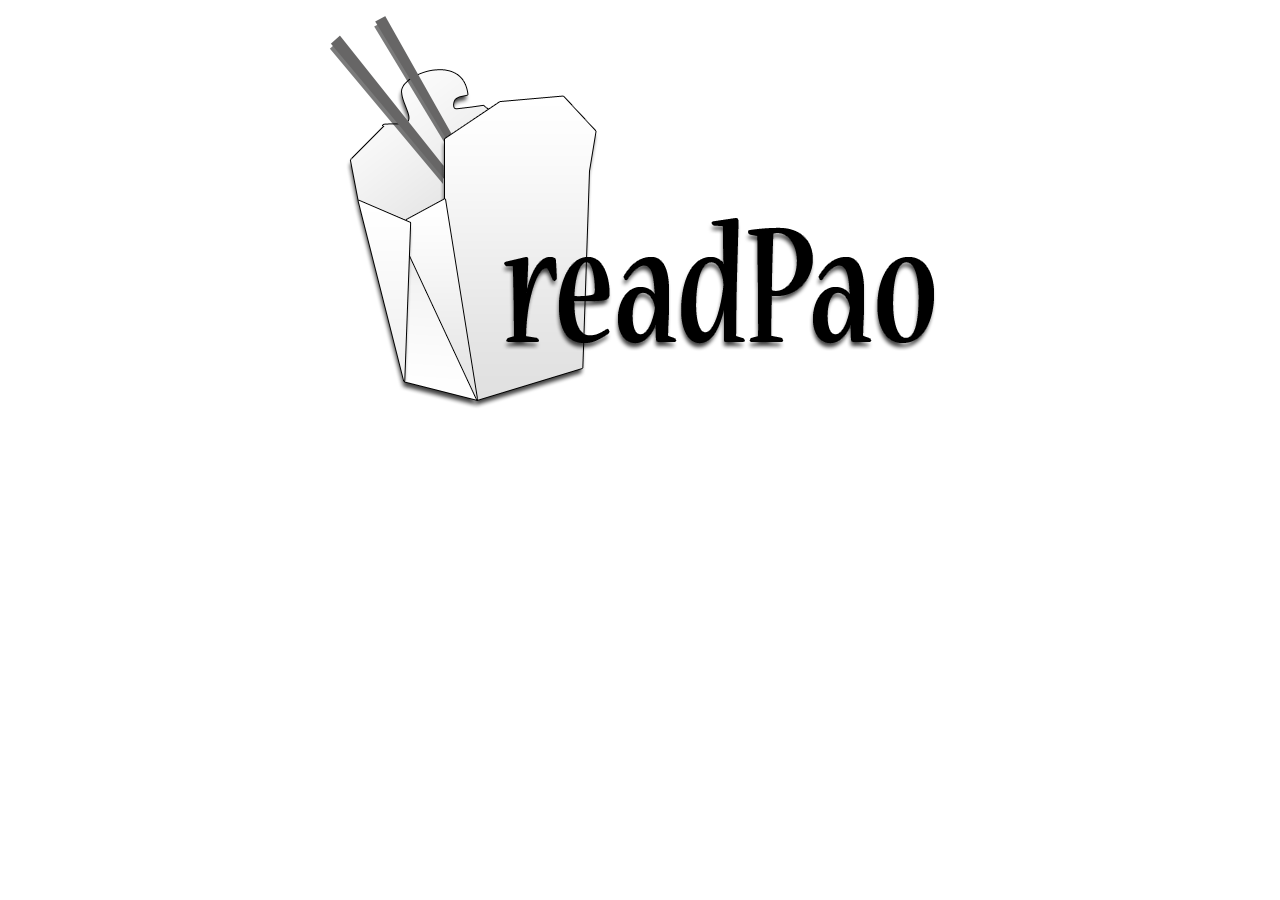
<file: intro.html>
<html>
<head>
	<title>
		
	</title>
	<div style="text-align:center;">
	<img src="logo-mare.png">
	<body>
		<img >
		<script src="http://widgets.twimg.com/j/2/widget.js"></script>
		<script>
		new TWTR.Widget({
		  version: 2,
		  type: 'profile',
		  rpp: 7,
		  interval: 6000,
		  width: 'auto',
		  height: 300,
		  theme: {
		    shell: {
		      background: '#333333',
		      color: '#ffffff'
		    },
		    tweets: {
		      background: '#000000',
		      color: '#ffffff',
		      links: '#4aed05'
		    }
		  },
		  features: {
		    scrollbar: false,
		    loop: false,
		    live: false,
		    hashtags: true,
		    timestamp: true,
		    avatars: false,
		    behavior: 'all'
		  }
		}).render().setUser('readpao').start();
		</script>
		</div>
	</body>
</html>
</file>
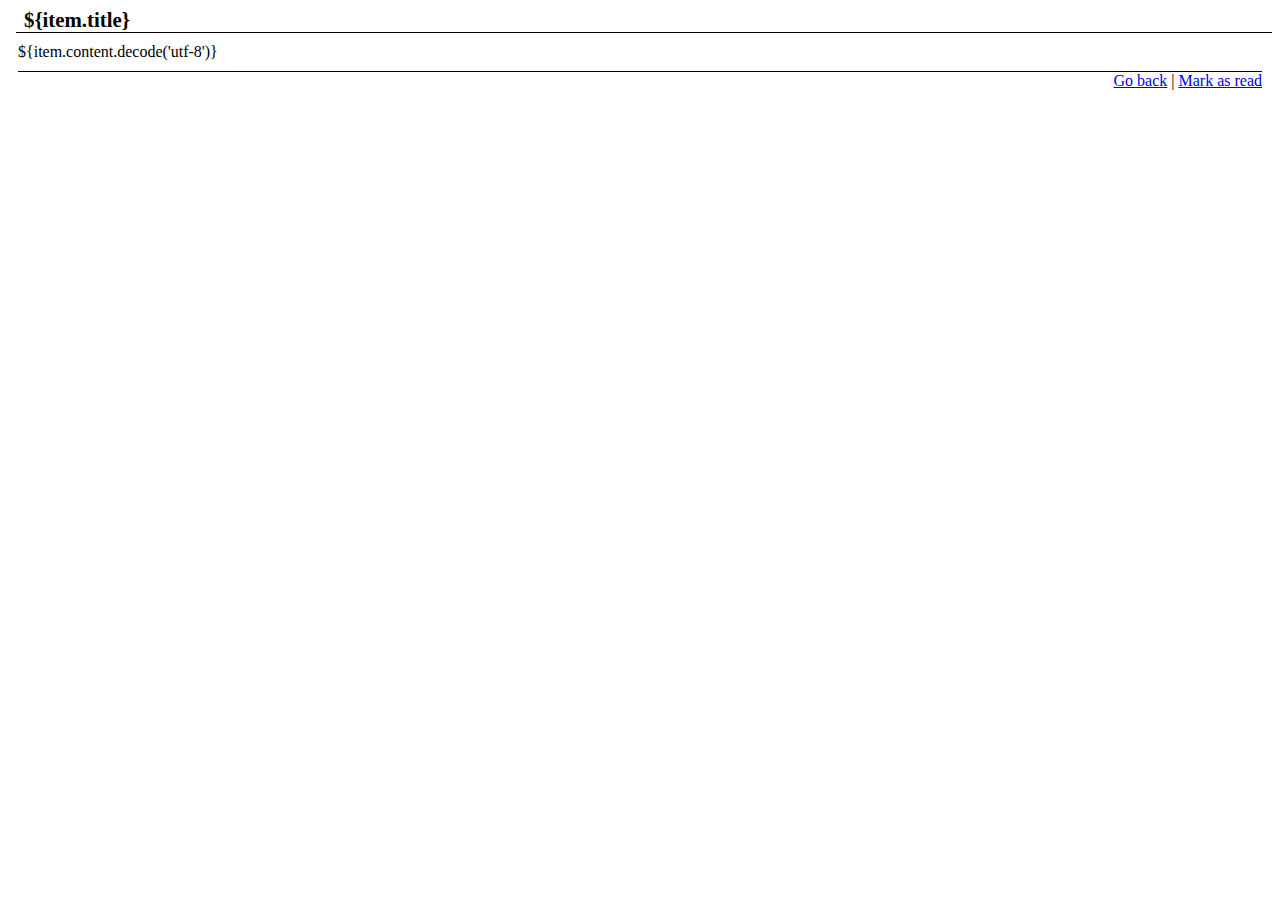
<file: views/item.html>
<!DOCTYPE html PUBLIC "-//W3C//DTD XHTML 1.0 Transitional//EN" "http://www.w3.org/TR/xhtml1/DTD/xhtml1-transitional.dtd">
<html xmlns="http://www.w3.org/1999/xhtml" xml:lang="en" lang="en">
    <head>
        <title>ReadPao - Take-out reading - ${item.title}</title>
		<meta http-equiv="Content-Type" content="text/html;charset=utf-8" />
		
		<style type="text/css" >
			
		</style>
</head>
<body>
	<h1 style="font-size:1.3em; margin:0px 0px 0px 8px; padding:0px 0px 0px 8px; border-bottom: 1px solid #000000;">${item.title}</h1>
		<div style="margin: 10px;">
			${item.content.decode('utf-8')}
		</div>
		<div style="margin:10px;text-align:right;border-top: 1px solid #000000;">
					<a href="/${item.list_name}">Go back</a> |
			<a href="/mark_read/${item.id}">Mark as read</a>
		</div>
	</body>
</html>
</file>
